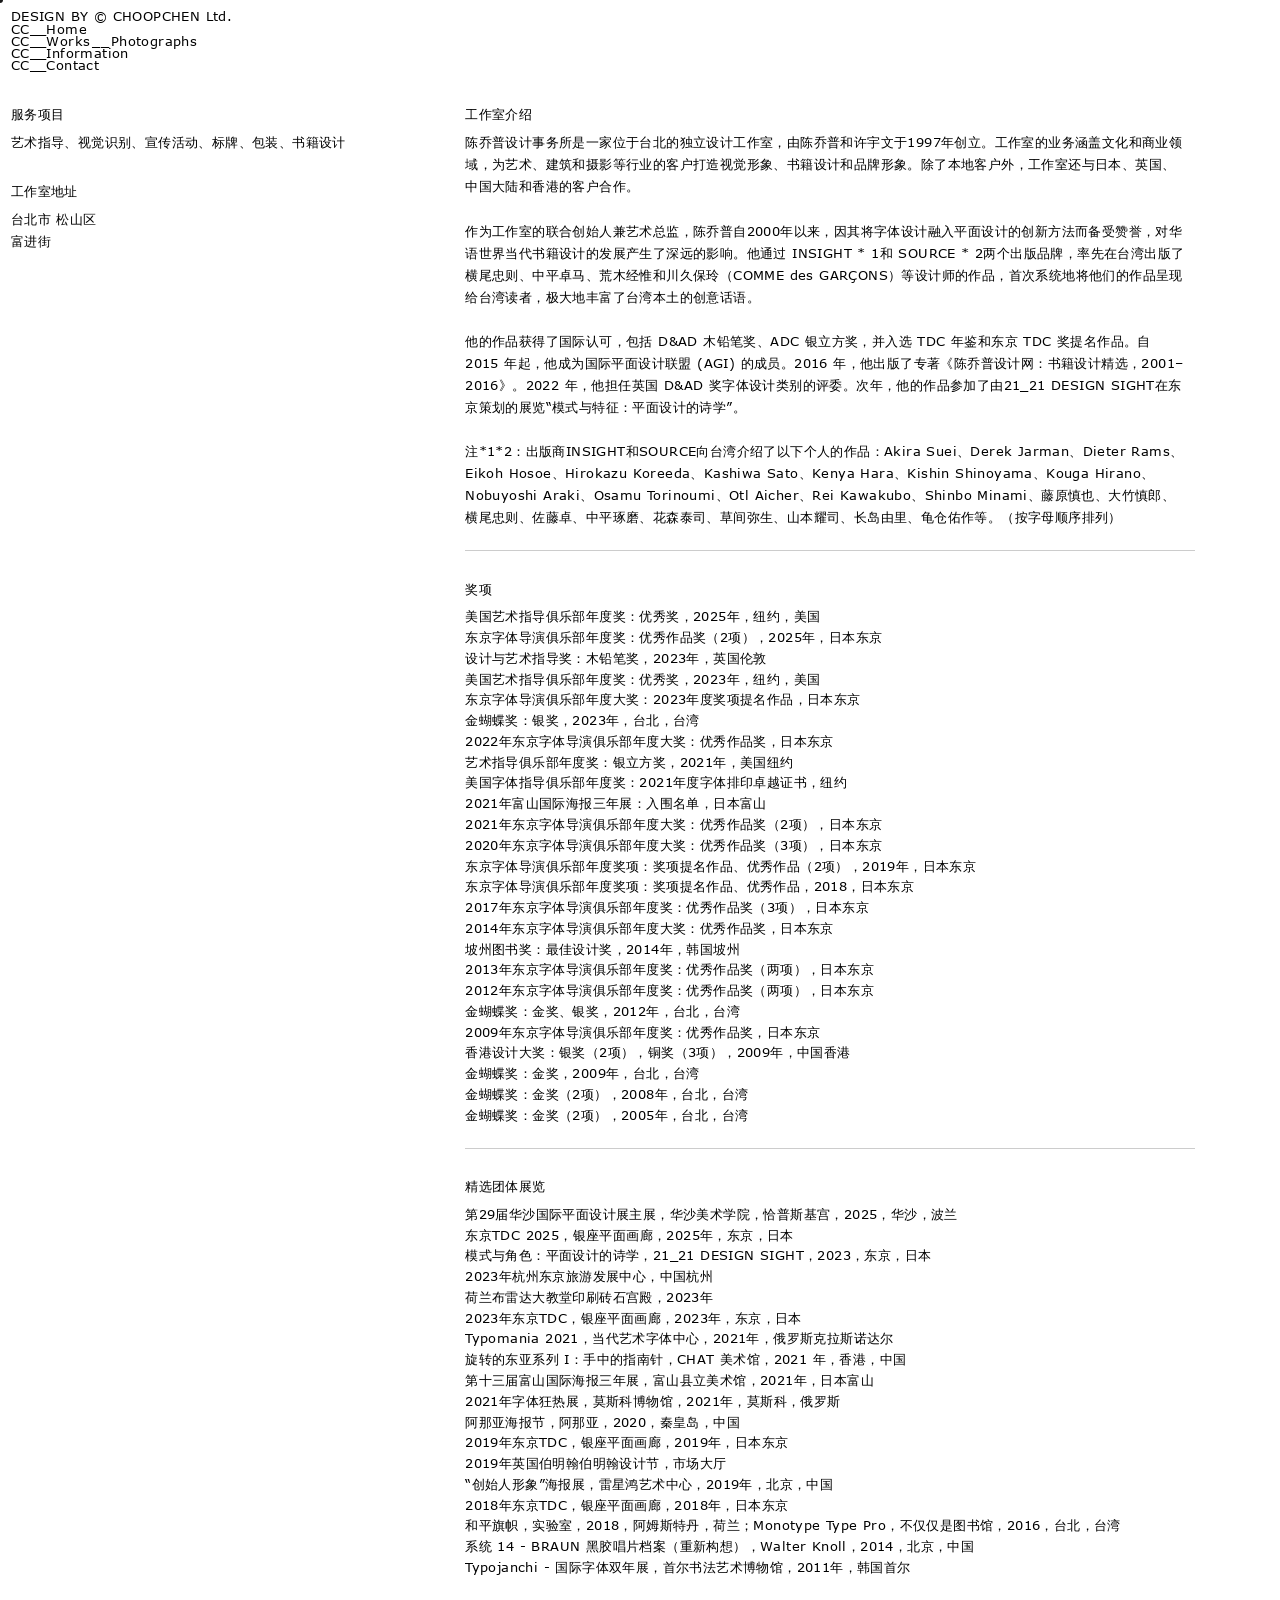
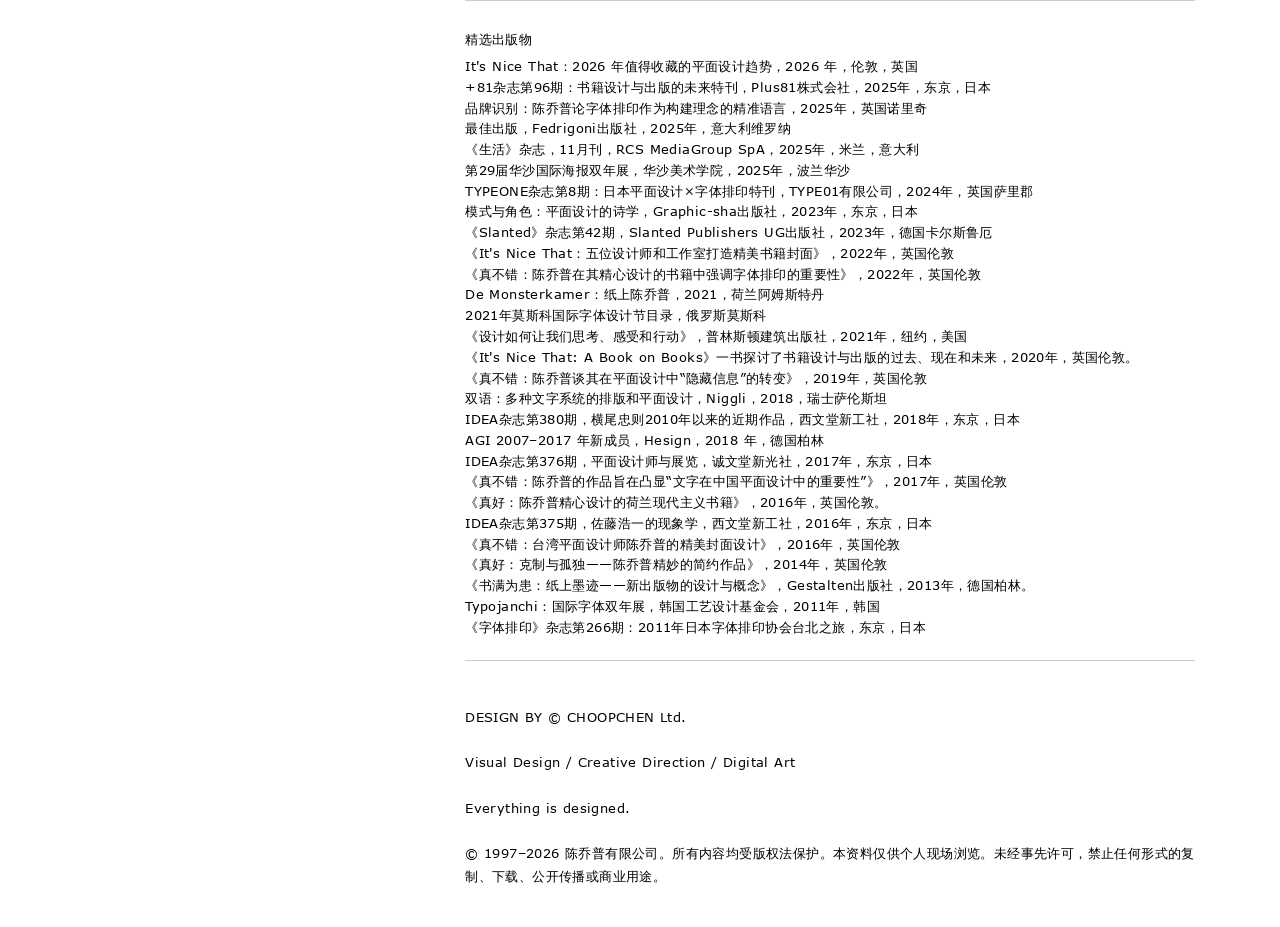
<file: about.html>
<!DOCTYPE html>
<html lang="zh-CN">
<head>
    <meta charset="UTF-8">
    <meta name="viewport" content="width=device-width, initial-scale=1.0">
    <title>Information | DESIGN BY © CHOOPCHEN Ltd.</title>
    <link rel="icon" type="image/png" href="./images/头像1.png">
    <link rel="stylesheet" href="cursor-style.css">
    <style>
        @font-face {
            font-family: 'MyMenuFont';
            src: url('./fonts/Verdana.ttf') format('truetype');
            font-weight: normal;
            font-style: normal;
            font-display: swap;
        }
        * {
            margin:0; padding:0; box-sizing:border-box;
            -webkit-font-smoothing: antialiased;
            -moz-osx-font-smoothing: grayscale;
            text-rendering: optimizeLegibility;
        }
        body {
            font-family: "MyMenuFont", "PingFang SC", "Microsoft YaHei", sans-serif;
            color:#000;
            line-height:1;
            letter-spacing:0.4px;
            overflow-x:hidden;
            background:#fff;
            position: relative;
        }
        .carousel-bg {
            position:fixed; top:0; left:0; width:100vw; height:100vh; z-index:-1;
            background:#fff;
        }
        /* 导航栏 统一自适应参数 */
        nav{
            position:absolute;
            top: clamp(6px, 1.2vh, 12px);
            left: clamp(6px, 1.2vh, 12px);
            z-index:999;
            display:flex;
            flex-direction:column;
            gap: clamp(2px, 0.4vh, 4px);
            font-family: 'MyMenuFont', Verdana, sans-serif;
        }
        .logo{
            font-size: clamp(7px, 1.4vh, 18px);
            font-weight: 500;
            color:#000;
            line-height:0.8;
            margin-bottom: 0;
        }
        .menu a, .menu span {
            font-size: clamp(7px, 1.4vh, 18px);
            font-weight: 500;
            display:inline-block;
            text-decoration:none;
            color:#000;
            line-height:0.8;
            transition: all 0.4s cubic-bezier(0.19,1,0.22,1);
        }
        .menu a:hover{
            transform: translateX(clamp(2px, 0.4vh, 4px));
            opacity:0.7;
        }
        .link-group {
            display:flex;
            align-items:center;
            gap: clamp(1px, 0.2vh, 2px);
        }
        .menu {
            display: flex;
            flex-direction: column;
            gap: clamp(1px, 0.2vh, 2px);
        }
        /* 外层容器统一边距 */
        .section{
            max-width: 100%;
            margin:0;
            padding: clamp(80px, 12vh, 120px) clamp(6px, 1.2vh, 12px) 40px;
            position:relative;
            z-index:1;
            text-align:left;
        }
        /* 横屏左右分栏布局 */
        @media (min-width: 1000px) and (orientation: landscape) {
            .two-column-wrap {
                display: flex;
                align-items: flex-start; /* 左右区块顶端对齐 */
                gap: 6vw; /* 缩小间距，右侧内容往左靠 */
            }
            /* 左侧：服务、地址 */
            .fixed-block {
                width: 30%;
                flex-shrink: 0;
            }
            /* 右侧主体，无偏移 */
            .center-wrap {
                width: 58%;
                position: static;
                transform: none;
                left: auto;
            }
        }
        /* 竖屏/窄屏上下堆叠 */
        @media (max-width: 999px), (orientation: portrait) {
            .two-column-wrap {
                display: block;
            }
            .fixed-block,
            .center-wrap {
                width: 100%;
            }
        }
        /* 全局文字统一字号字重 */
        .block-title,
        .text-normal,
        .text-list,
        .text-footer {
            font-size: clamp(7px, 1.4vh, 18px);
            font-weight: 500;
            color: #000;
        }
        .block-title{
            margin: clamp(30px, 3.5vh, 50px) 0 clamp(10px, 1.2vh, 16px);
        }
        /* 第一块标题取消上边距，实现左右顶端对齐 */
        .fixed-block .block-title:first-child,
        .center-wrap .block-title:first-child {
            margin-top: 0;
        }
        .text-normal{
            line-height: 1.75;
            max-width:720px;
        }
        .text-list{
            line-height: 1.65;
            max-width:780px;
        }
        .text-footer{
            line-height: 1.8;
            margin-top: clamp(40px, 5vh, 60px);
        }
        /* 分隔线通用样式 */
        .divider{
            width: 100%;
            height: 1px;
            background: #cccccc;
            margin: clamp(20px, 2.5vh, 32px) 0;
        }
        /* 左侧区块移除底部分隔线 */
        .fixed-block .divider {
            display: none;
        }
    </style>
</head>
<body>
<div class="cursor"></div><div class="cursor-trail"></div>
<script src="cursor-script.js"></script>
<nav>
    <div class="logo">DESIGN BY © CHOOPCHEN Ltd.</div>
    <div class="menu">
        <a href="index.html">CC__Home</a>
        <div class="link-group">
            <a href="works.html">CC__Works</a><span>__</span><a href="photographs.html">Photographs</a>
        </div>
        <a href="about.html">CC__Information</a>
        <a href="contact.html">CC__Contact</a>
    </nav>
<section class="section">
    <div class="two-column-wrap">
        <!-- 左侧：服务项目、工作室地址，无底部分隔线 -->
        <div class="fixed-block">
            <h3 class="block-title">服务项目</h3>
            <div class="text-normal">
                艺术指导、视觉识别、宣传活动、标牌、包装、书籍设计
            </div>
            <div class="divider"></div>
            <h3 class="block-title">工作室地址</h3>
            <div class="text-normal">
                台北市 松山区<br>
                富进街
            </div>
            <div class="divider"></div>
        </div>

        <!-- 右侧主体内容 -->
        <div class="center-wrap">
            <h3 class="block-title">工作室介绍</h3>
            <div class="text-normal">
                陈乔普设计事务所是一家位于台北的独立设计工作室，由陈乔普和许宇文于1997年创立。工作室的业务涵盖文化和商业领域，为艺术、建筑和摄影等行业的客户打造视觉形象、书籍设计和品牌形象。除了本地客户外，工作室还与日本、英国、中国大陆和香港的客户合作。
                <br><br>
                作为工作室的联合创始人兼艺术总监，陈乔普自2000年以来，因其将字体设计融入平面设计的创新方法而备受赞誉，对华语世界当代书籍设计的发展产生了深远的影响。他通过 INSIGHT * 1和 SOURCE * 2两个出版品牌，率先在台湾出版了横尾忠则、中平卓马、荒木经惟和川久保玲（COMME des GARÇONS）等设计师的作品，首次系统地将他们的作品呈现给台湾读者，极大地丰富了台湾本土的创意话语。
                <br><br>
                他的作品获得了国际认可，包括 D&AD 木铅笔奖、ADC 银立方奖，并入选 TDC 年鉴和东京 TDC 奖提名作品。自 2015 年起，他成为国际平面设计联盟 (AGI) 的成员。2016 年，他出版了专著《陈乔普设计网：书籍设计精选，2001–2016》。2022 年，他担任英国 D&AD 奖字体设计类别的评委。次年，他的作品参加了由21_21 DESIGN SIGHT在东京策划的展览“模式与特征：平面设计的诗学”。
                <br><br>
                注*1*2：出版商INSIGHT和SOURCE向台湾介绍了以下个人的作品：Akira Suei、Derek Jarman、Dieter Rams、Eikoh Hosoe、Hirokazu Koreeda、Kashiwa Sato、Kenya Hara、Kishin Shinoyama、Kouga Hirano、Nobuyoshi Araki、Osamu Torinoumi、Otl Aicher、Rei Kawakubo、Shinbo Minami、藤原慎也、大竹慎郎、横尾忠则、佐藤卓、中平琢磨、花森泰司、草间弥生、山本耀司、长岛由里、龟仓佑作等。（按字母顺序排列）
            </div>
            <div class="divider"></div>
            <h3 class="block-title">奖项</h3>
            <div class="text-list">
                美国艺术指导俱乐部年度奖：优秀奖，2025年，纽约，美国<br>
                东京字体导演俱乐部年度奖：优秀作品奖（2项），2025年，日本东京<br>
                设计与艺术指导奖：木铅笔奖，2023年，英国伦敦<br>
                美国艺术指导俱乐部年度奖：优秀奖，2023年，纽约，美国<br>
                东京字体导演俱乐部年度大奖：2023年度奖项提名作品，日本东京<br>
                金蝴蝶奖：银奖，2023年，台北，台湾<br>
                2022年东京字体导演俱乐部年度大奖：优秀作品奖，日本东京<br>
                艺术指导俱乐部年度奖：银立方奖，2021年，美国纽约<br>
                美国字体指导俱乐部年度奖：2021年度字体排印卓越证书，纽约<br>
                2021年富山国际海报三年展：入围名单，日本富山<br>
                2021年东京字体导演俱乐部年度大奖：优秀作品奖（2项），日本东京<br>
                2020年东京字体导演俱乐部年度大奖：优秀作品奖（3项），日本东京<br>
                东京字体导演俱乐部年度奖项：奖项提名作品、优秀作品（2项），2019年，日本东京<br>
                东京字体导演俱乐部年度奖项：奖项提名作品、优秀作品，2018，日本东京<br>
                2017年东京字体导演俱乐部年度奖：优秀作品奖（3项），日本东京<br>
                2014年东京字体导演俱乐部年度大奖：优秀作品奖，日本东京<br>
                坡州图书奖：最佳设计奖，2014年，韩国坡州<br>
                2013年东京字体导演俱乐部年度奖：优秀作品奖（两项），日本东京<br>
                2012年东京字体导演俱乐部年度奖：优秀作品奖（两项），日本东京<br>
                金蝴蝶奖：金奖、银奖，2012年，台北，台湾<br>
                2009年东京字体导演俱乐部年度奖：优秀作品奖，日本东京<br>
                香港设计大奖：银奖（2项），铜奖（3项），2009年，中国香港<br>
                金蝴蝶奖：金奖，2009年，台北，台湾<br>
                金蝴蝶奖：金奖（2项），2008年，台北，台湾<br>
                金蝴蝶奖：金奖（2项），2005年，台北，台湾
            </div>
            <div class="divider"></div>
            <h3 class="block-title">精选团体展览</h3>
            <div class="text-list">
                第29届华沙国际平面设计展主展，华沙美术学院，恰普斯基宫，2025，华沙，波兰<br>
                东京TDC 2025，银座平面画廊，2025年，东京，日本<br>
                模式与角色：平面设计的诗学，21_21 DESIGN SIGHT，2023，东京，日本<br>
                2023年杭州东京旅游发展中心，中国杭州<br>
                荷兰布雷达大教堂印刷砖石宫殿，2023年<br>
                2023年东京TDC，银座平面画廊，2023年，东京，日本<br>
                Typomania 2021，当代艺术字体中心，2021年，俄罗斯克拉斯诺达尔<br>
                旋转的东亚系列 I：手中的指南针，CHAT 美术馆，2021 年，香港，中国<br>
                第十三届富山国际海报三年展，富山县立美术馆，2021年，日本富山<br>
                2021年字体狂热展，莫斯科博物馆，2021年，莫斯科，俄罗斯<br>
                阿那亚海报节，阿那亚，2020，秦皇岛，中国<br>
                2019年东京TDC，银座平面画廊，2019年，日本东京<br>
                2019年英国伯明翰伯明翰设计节，市场大厅<br>
                “创始人形象”海报展，雷星鸿艺术中心，2019年，北京，中国<br>
                2018年东京TDC，银座平面画廊，2018年，日本东京<br>
                和平旗帜，实验室，2018，阿姆斯特丹，荷兰；Monotype Type Pro，不仅仅是图书馆，2016，台北，台湾<br>
                系统 14 - BRAUN 黑胶唱片档案（重新构想），Walter Knoll，2014，北京，中国<br>
                Typojanchi - 国际字体双年展，首尔书法艺术博物馆，2011年，韩国首尔
            </div>
            <div class="divider"></div>
            <h3 class="block-title">精选出版物</h3>
            <div class="text-list">
                It's Nice That：2026 年值得收藏的平面设计趋势，2026 年，伦敦，英国<br>
                +81杂志第96期：书籍设计与出版的未来特刊，Plus81株式会社，2025年，东京，日本<br>
                品牌识别：陈乔普论字体排印作为构建理念的精准语言，2025年，英国诺里奇<br>
                最佳出版，Fedrigoni出版社，2025年，意大利维罗纳<br>
                《生活》杂志，11月刊，RCS MediaGroup SpA，2025年，米兰，意大利<br>
                第29届华沙国际海报双年展，华沙美术学院，2025年，波兰华沙<br>
                TYPEONE杂志第8期：日本平面设计×字体排印特刊，TYPE01有限公司，2024年，英国萨里郡<br>
                模式与角色：平面设计的诗学，Graphic-sha出版社，2023年，东京，日本<br>
                《Slanted》杂志第42期，Slanted Publishers UG出版社，2023年，德国卡尔斯鲁厄<br>
                《It's Nice That：五位设计师和工作室打造精美书籍封面》，2022年，英国伦敦<br>
                《真不错：陈乔普在其精心设计的书籍中强调字体排印的重要性》，2022年，英国伦敦<br>
                De Monsterkamer：纸上陈乔普，2021，荷兰阿姆斯特丹<br>
                2021年莫斯科国际字体设计节目录，俄罗斯莫斯科<br>
                《设计如何让我们思考、感受和行动》，普林斯顿建筑出版社，2021年，纽约，美国<br>
                《It's Nice That: A Book on Books》一书探讨了书籍设计与出版的过去、现在和未来，2020年，英国伦敦。<br>
                《真不错：陈乔普谈其在平面设计中“隐藏信息”的转变》，2019年，英国伦敦<br>
                双语：多种文字系统的排版和平面设计，Niggli，2018，瑞士萨伦斯坦<br>
                IDEA杂志第380期，横尾忠则2010年以来的近期作品，西文堂新工社，2018年，东京，日本<br>
                AGI 2007–2017 年新成员，Hesign，2018 年，德国柏林<br>
                IDEA杂志第376期，平面设计师与展览，诚文堂新光社，2017年，东京，日本<br>
                《真不错：陈乔普的作品旨在凸显“文字在中国平面设计中的重要性”》，2017年，英国伦敦<br>
                《真好：陈乔普精心设计的荷兰现代主义书籍》，2016年，英国伦敦。<br>
                IDEA杂志第375期，佐藤浩一的现象学，西文堂新工社，2016年，东京，日本<br>
                《真不错：台湾平面设计师陈乔普的精美封面设计》，2016年，英国伦敦<br>
                《真好：克制与孤独——陈乔普精妙的简约作品》，2014年，英国伦敦<br>
                《书满为患：纸上墨迹——新出版物的设计与概念》，Gestalten出版社，2013年，德国柏林。<br>
                Typojanchi：国际字体双年展，韩国工艺设计基金会，2011年，韩国<br>
                《字体排印》杂志第266期：2011年日本字体排印协会台北之旅，东京，日本
            </div>
            <div class="divider"></div>
            <div class="text-footer">
                DESIGN BY © CHOOPCHEN Ltd.<br><br>
                Visual Design / Creative Direction / Digital Art<br><br>
                Everything is designed.<br><br>
                © 1997–2026 陈乔普有限公司。所有内容均受版权法保护。本资料仅供个人现场浏览。未经事先许可，禁止任何形式的复制、下载、公开传播或商业用途。
            </div>
        </div>
    </div>
</section>
</body>
</html>
</file>
<file: cursor-style.css>
nav{
    /* ... 其他属性 ... */
    font-family: 'MyMenuFont', sans-serif;
}
.cursor {
    position: fixed; width:6px; height:6px;
    background:rgba(255,255,255,0.9); border-radius:50%;
    pointer-events:none; mix-blend-mode:difference;
    z-index:9999; will-change:transform; transform:translateZ(0);
}
.cursor.hover {transform:scale(1.6); background:rgba(255,255,255,0.4);}
.cursor-trail {
    position:fixed; width:18px; height:18px;
    background:rgba(255,255,255,0.08); border-radius:50%;
    pointer-events:none; z-index:9998; will-change:transform; transform:translateZ(0);
}

/* 全局鼠标隐藏（原代码里的cursor: none） */
* {
    cursor: none;
}
</file>
